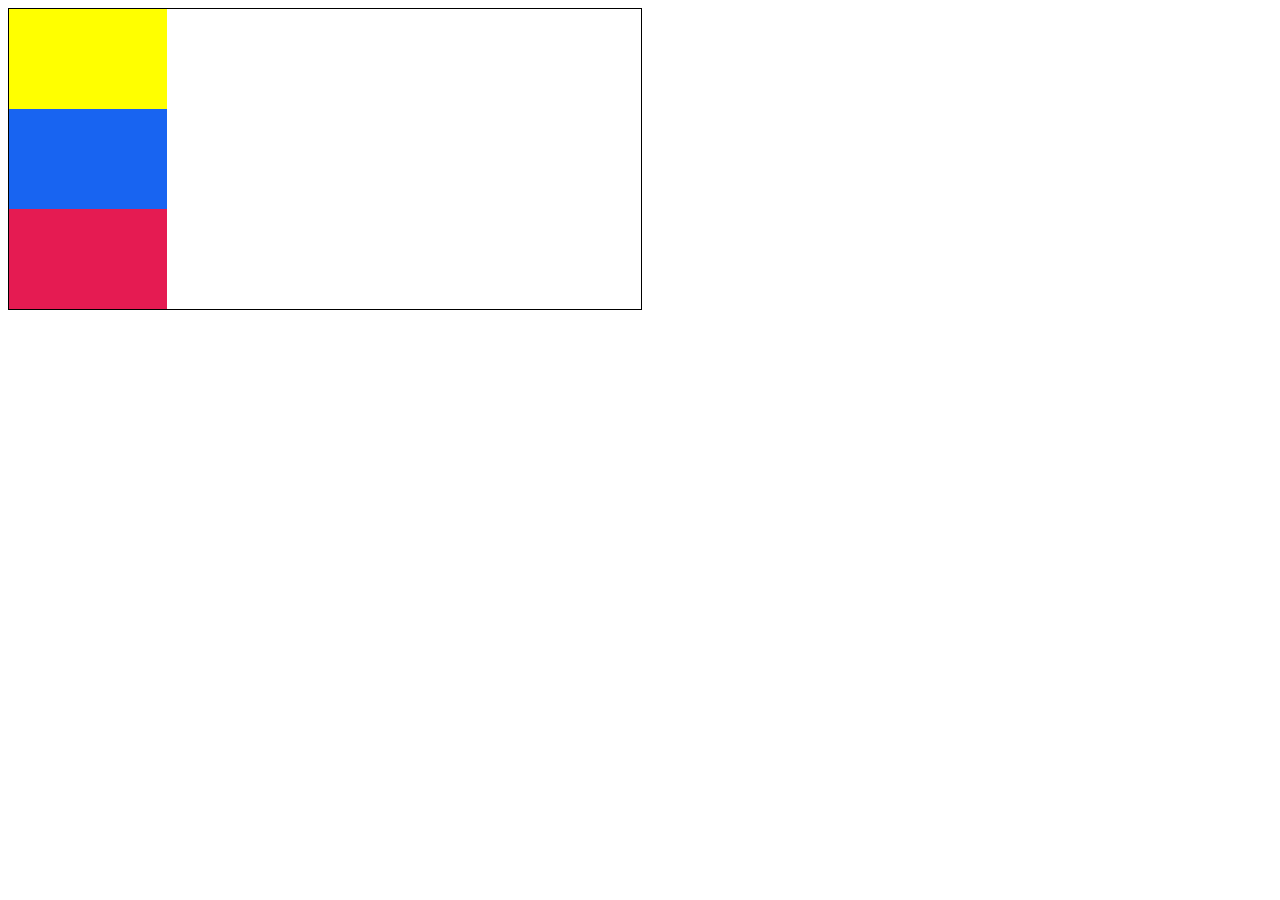
<file: Parte1/index.html>
<!DOCTYPE html>
<html>
	<head>
		<!-- Pon tu codigo aqui -->
		<title>Parte 1</title>
		<link rel="stylesheet" type="text/css" href="css/main.css">
	</head>
	<body>
		<!-- Pon tu codigo aqui -->
			<div class="box4">
				
			<div class="box1"></div>
			<div class="box2"></div>
			<div class="box3"></div>
			</div>
	</body>
</html>
</file>
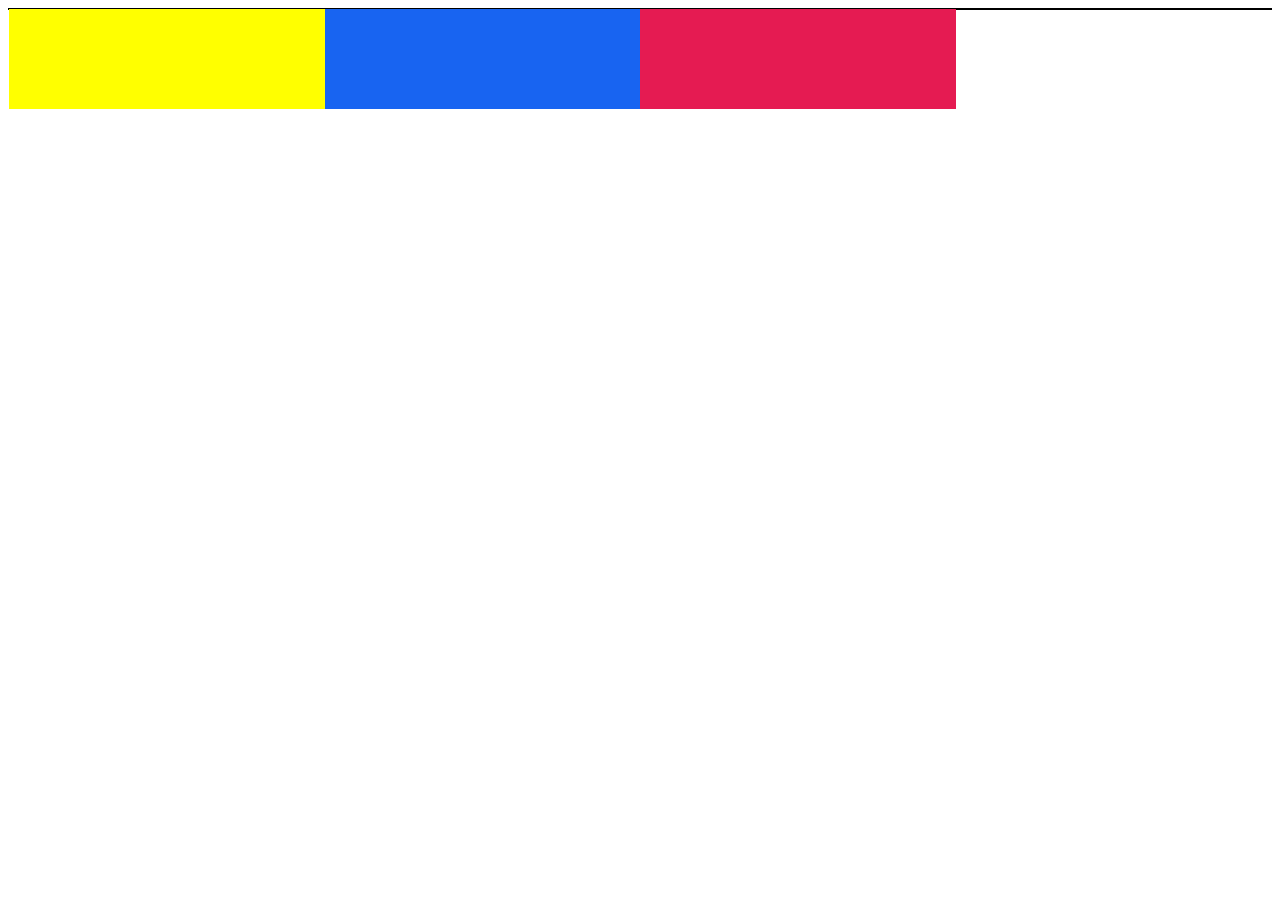
<file: Parte2/index.html>
<!DOCTYPE html>
<html>
	<head>
		<!-- Pon tu codigo aqui -->
		<title>Parte 2</title>
		<link rel="stylesheet" type="text/css" href="css/main.css">
	</head>
	<body>
		<!-- Pon tu codigo aqui -->
		<div class="box4">
				
			<div class="box1"></div>
			<div class="box2"></div>
			<div class="box3"></div>
		</div>
	</body>
</html>
</file>
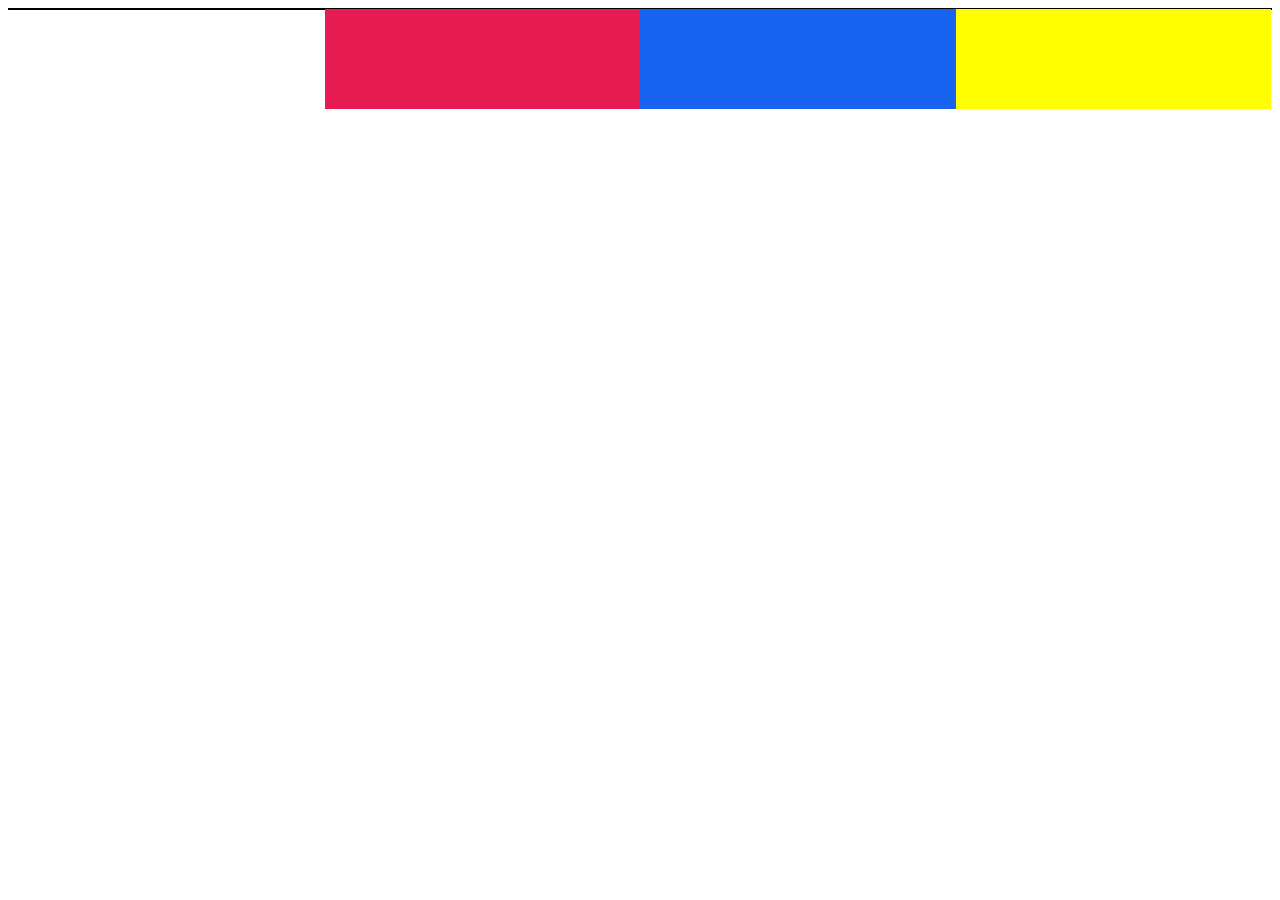
<file: Parte3/index.html>
<!DOCTYPE html>
<html>
	<head>
		<!-- Pon tu codigo aqui -->
		<title>Parte 3</title>
		<link rel="stylesheet" type="text/css" href="css/main.css">
	</head>
	<body>
		<!-- Pon tu codigo aqui -->
		<div class="box4">
				
			<div class="box1"></div>
			<div class="box2"></div>
			<div class="box3"></div>
		</div>
	</body>
</html>
</file>
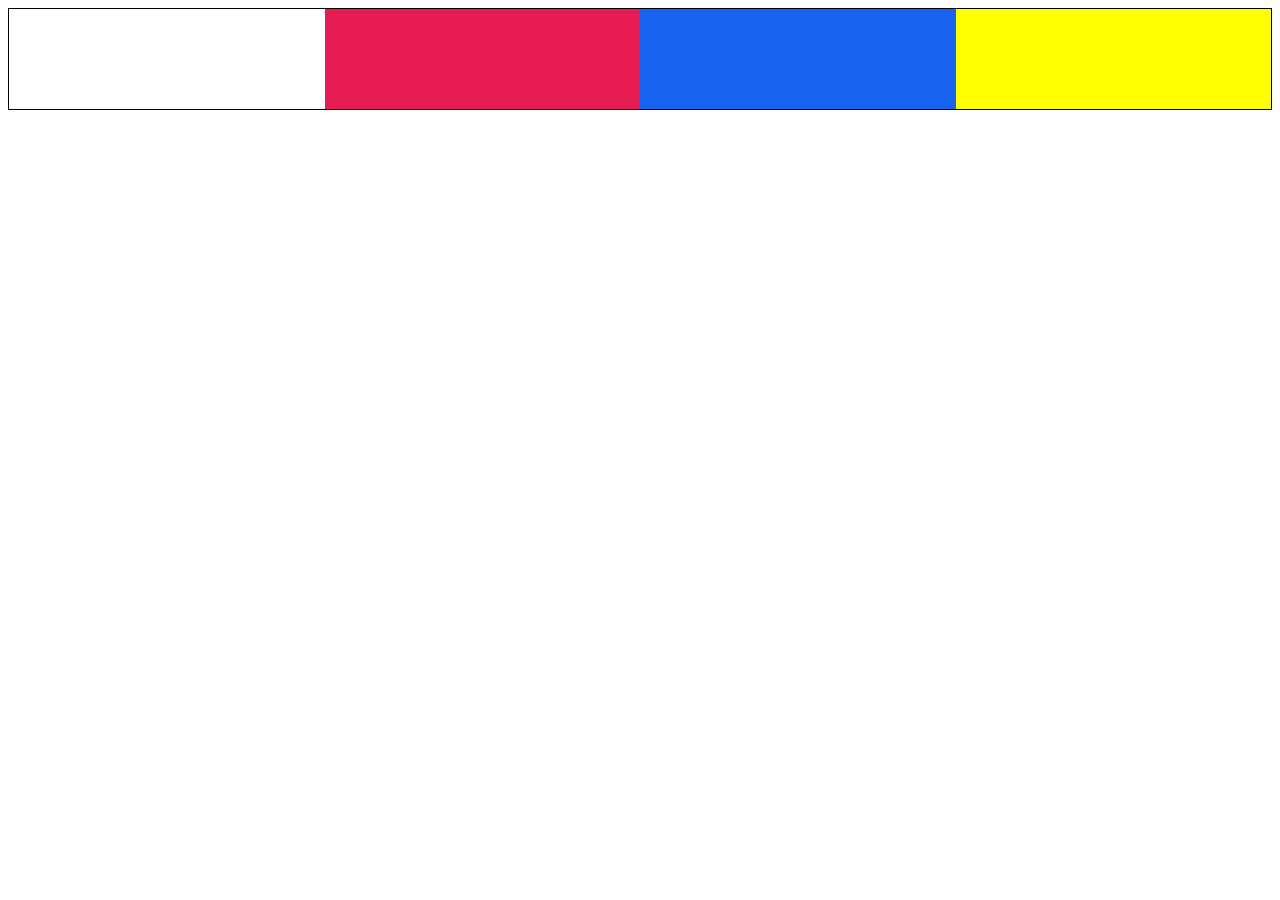
<file: Parte4/index.html>
<!DOCTYPE html>
<html>
	<head>
		<!-- Pon tu codigo aqui -->
		<title>Parte 4</title>
		<link rel="stylesheet" type="text/css" href="css/main.css">
	</head>
	<body>
		<!-- Pon tu codigo aqui -->
		<div class="box4">
				
			<div class="box1"></div>
			<div class="box2"></div>
			<div class="box3"></div>
			<div class="clearfix"></div>
		</div>
	</body>
</html>
</file>
<file: Parte1/css/main.css>
/* Pon tu código css aqui */
.box4{
border:1px solid black;
width: 50%;
height: 300px;
}

.box1,.box2,.box3{
    width:25%;
    height:100px;
}

 .box1{
 	background-color:yellow;
 }
 .box2{
 	background-color:#1864F1;
 }
 .box3{
 	background-color:#E51B52;
 }
</file>
<file: Parte2/css/main.css>
/* Pon tu código css aqui */
.box4{
border:1px solid black;
}

.box1,.box2,.box3{
    width:25%;
    height:100px;
    float:left;
}

 .box1{
 	background-color:yellow;
 }
 .box2{
 	background-color:#1864F1;
 }
 .box3{
 	background-color:#E51B52;
 }
</file>
<file: Parte3/css/main.css>
/* Pon tu código css aqui */
.box4{
border:1px solid;
}

.box1,.box2,.box3{
    width:25%;
    height:100px;
    float:right;
}

 .box1{
 	background-color:yellow;
 }
 .box2{
 	background-color:#1864F1;
 }
 .box3{
 	background-color:#E51B52;
 }
</file>
<file: Parte4/css/main.css>
/* Pon tu código css aqui */
.box4{
border:1px solid;
}

.box1,.box2,.box3{
    width:25%;
    height:100px;
    float:right;
}

 .box1{
 	background-color:yellow;
 }
 .box2{
 	background-color:#1864F1;
 }
 .box3{
 	background-color:#E51B52;
 }
.clearfix{
	*zoom:1;
}
.clearfix:before,.clearfix:after{
	content: "";
	display: table;
}
.clearfix:after{
	clear:both;
}
</file>
